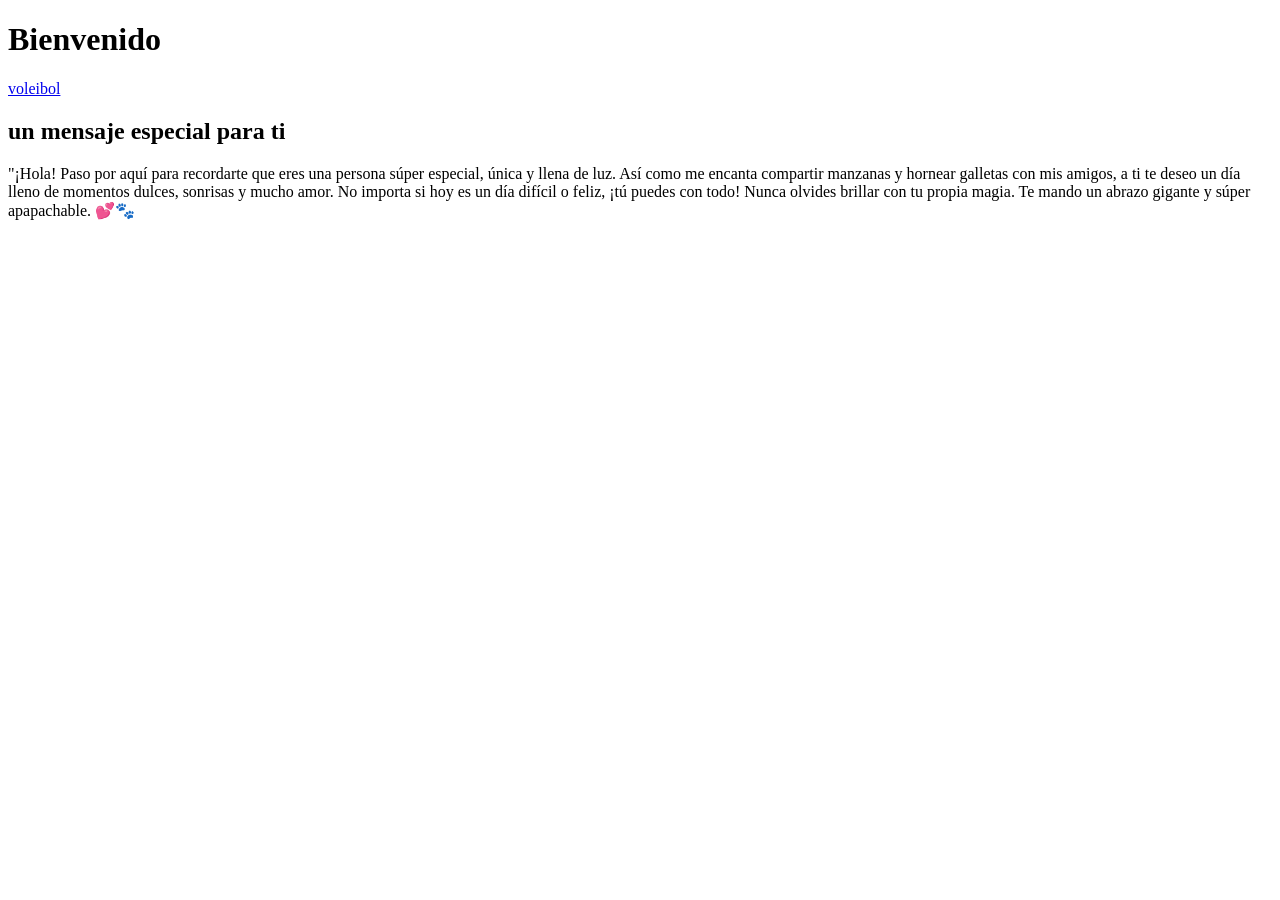
<file: inicio.html>
<!DOCTYPE html>
<html>
<head>
  <meta http-equiv="CONTENT-TYPE"content="text/html;UTF-8"> 
    <title>Hola</title>
</head>
<body>
  <h1>Bienvenido</h1>
  <a href="index.html">voleibol</a>
  <header>
    <h2> un mensaje especial para ti</h2>
    <p>"¡Hola! Paso por aquí para
  recordarte que eres
  una persona súper especial,
  única y llena de luz. 
  Así como me encanta compartir
  manzanas y hornear galletas
  con mis amigos,
  a ti te deseo un día lleno
  de momentos dulces,
  sonrisas y mucho amor.
No importa si hoy
  es un día difícil o feliz, 
  ¡tú puedes con todo! 
  Nunca olvides brillar
  con tu propia magia.
  Te mando un abrazo gigante
  y súper apapachable. 💕🐾</p>
</body>
</html>
</file>
